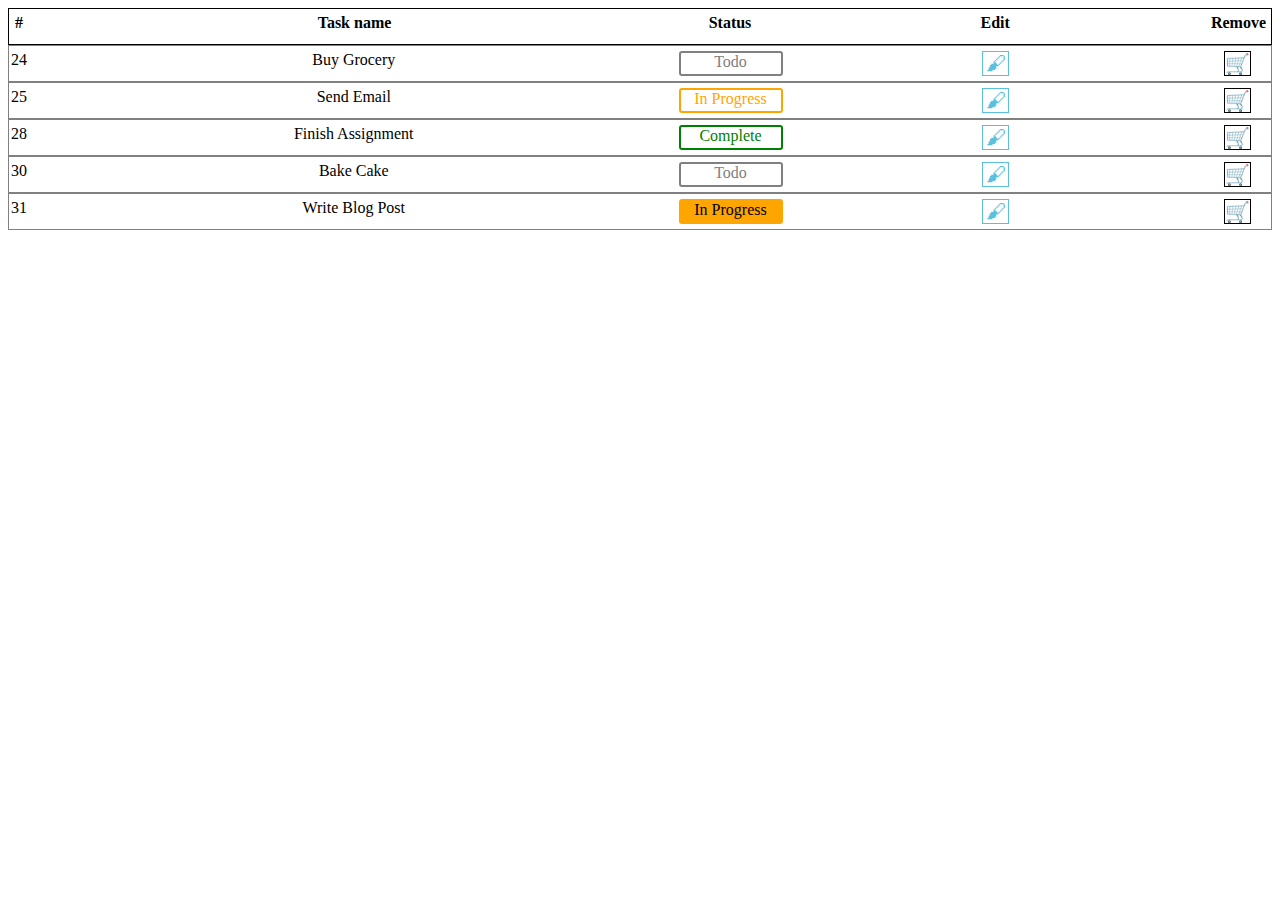
<file: index.html>
<!DOCTYPE html>
<html lang="en">

<head>
  <meta charset="UTF-8">
  <meta name="viewport" content="width=device-width, initial-scale=1.0">
  <link rel="stylesheet" type="text/css" href="index.css">
  <title>habv todo</title>
</head>

<body>
  <div class="container" id="first" >
    <div class="no">#</div>
    <div class="task-name">Task name</div>
    <div class="status">Status</div>
    <div class="edit">Edit</div>
    <div class="remove">Remove</div>
  </div>
  <div class="container hb">
    <div class="no">24</div>
    <div class="task-name">Buy Grocery</div>
    <div class="status1">Todo</div>
    <div class="edit1">&#128396;</div>
    <div class="remove1">&#128722;</i></div>
  </div>
  <div class="container hb">
    <div class="no">25</div>
    <div class="task-name">Send Email</div>
    <div class="status2">In Progress</div>
    <div class="edit1">&#128396;</div>
    <div class="remove1">&#128722;</i></div>
  </div>
  <div class="container hb">
    <div class="no">28</div>
    <div class="task-name">Finish Assignment</div>
    <div class="status3">Complete</div>
    <div class="edit1">&#128396;</div>
    <div class="remove1">&#128722;</i></div>
  </div>
  <div class="container hb">
    <div class="no">30</div>
    <div class="task-name">Bake Cake</div>
    <div class="status1">Todo</div>
    <div class="edit1">&#128396;</div>
    <div class="remove1">&#128722;</i></div>
  </div>
  <div class="container hb">
    <div class="no">31</div>
    <div class="task-name">Write Blog Post</div>
    <div class="status4">In Progress</div>
    <div class="edit1">&#128396;</div>
    <div class="remove1">&#128722;</i></div>
  </div>
</body>

</html>
</file>
<file: index.css>
.container {
    display: flex;
    justify-content: space-between;
    border: 1px solid black;
    font-family: Calibri;
    padding-top: 5px;
    padding-bottom: 5px;
    height: 25px;
    text-align: center;
}

.hb{
    border: 1px solid gray;
}
#first{
    font-weight: bold;
}

.task-name{
    width: 250px;
}

.no{
    width: 20px;
}

.status{
    width: 100px;
}

.edit{
    width: 25px;
}

.edit1{
    width: 25px;
    color: #5bc0de;
    border: 1px solid #5bc0de;
    font-size: 20px;
    margin-right: 15px;
}

.remove{
    width: 65px;
}

.remove1{
    width: 25px;
    margin-right: 20px;
    color: gray;
    border: 1px solid black;
    font-size: 20px;
}

.status1{
    border: 2px solid gray;
    color: gray;
    border-radius: 3px;
    width: 100px;
}

.status2{
    border: 2px solid orange;
    color: orange;
    border-radius: 3px;
    width: 100px;
}

.status3{
    border: 2px solid green;
    color: green;
    border-radius: 3px;
    width: 100px;
}

.status4{
    border: 2px solid orange;
    background-color: orange;
    border-radius: 3px;
    width: 100px;
}
</file>
